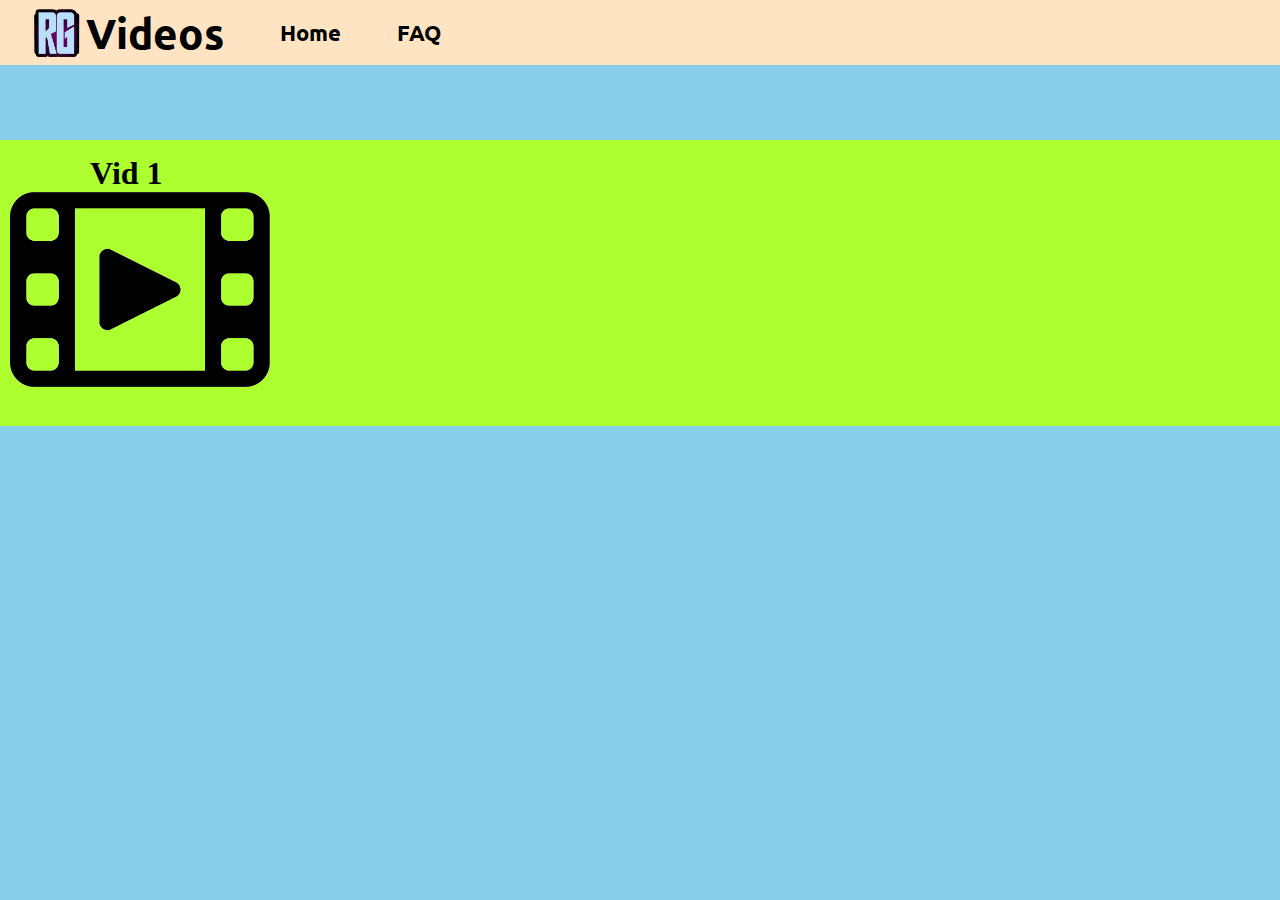
<file: rgvdl/index.html>
<!DOCTYPE html>
<html lang="en">
<head>
    <meta charset="UTF-8">
    <meta http-equiv="X-UA-Compatible" content="IE=edge">
    <meta name="viewport" content="width=device-width, initial-scale=1.0">
    <title>RG Vids</title>
</head>
<body>
    <nav>
        <ul>
            <li class="logo"><img src="rg.png" alt="RG Videos">Videos</li>
            <li><a href="rgvids.html">Home</a></li>
            <li><a href="/">FAQ</a></li>
        </ul>
    </nav>
    <div class="vidlist" id="vdlbox">
        <div class="vd1">
            <h1>Vid 1</h1>
            <a href="/vdlplyer/index.html"><img src="vd1.png" alt="vd1erply"></a>
        </div>
    </div>
</body>
<link rel="stylesheet" href="style.css">
</html>
</file>
<file: rgvdl/style.css>
@import url('https://fonts.googleapis.com/css2?family=Roboto&display=swap');
@import url('https://fonts.googleapis.com/css2?family=Ubuntu&display=swap');

body{
    background-color: skyblue;
}

*{
    margin: 0;
    padding: 0%;
}

nav{
    font-family: 'Ubuntu', sans-serif;
    padding-bottom: 75px;
}

nav ul{
    display: flex;
    list-style-type: none;
    align-items: center;
    background-color: bisque;
    height: 65px;
}

nav ul li{
    padding: 0 28px;
    font-size: 1.4rem;
    font-weight: bold;
}

nav ul li a{
    text-decoration: none;
    color:  black;
}

a:hover{
    background-color: black;
    color: white;
}

.logo img{
    width: 50px;
    padding: 0 4px;
}

.logo{
    display: flex;
    align-items: center;
    font-weight: bolder;
    font-size: 2.6rem;
}

.vidlist{
    background-color: greenyellow;
    display: flex;
    align-items: center;
    padding-top: 15px;
    padding-bottom: 35px;

}
.vd1 img{
    width: 260px;
    padding: 0 10px;


}

.vidlist h1{
    padding:  0 90px;
}
</file>
